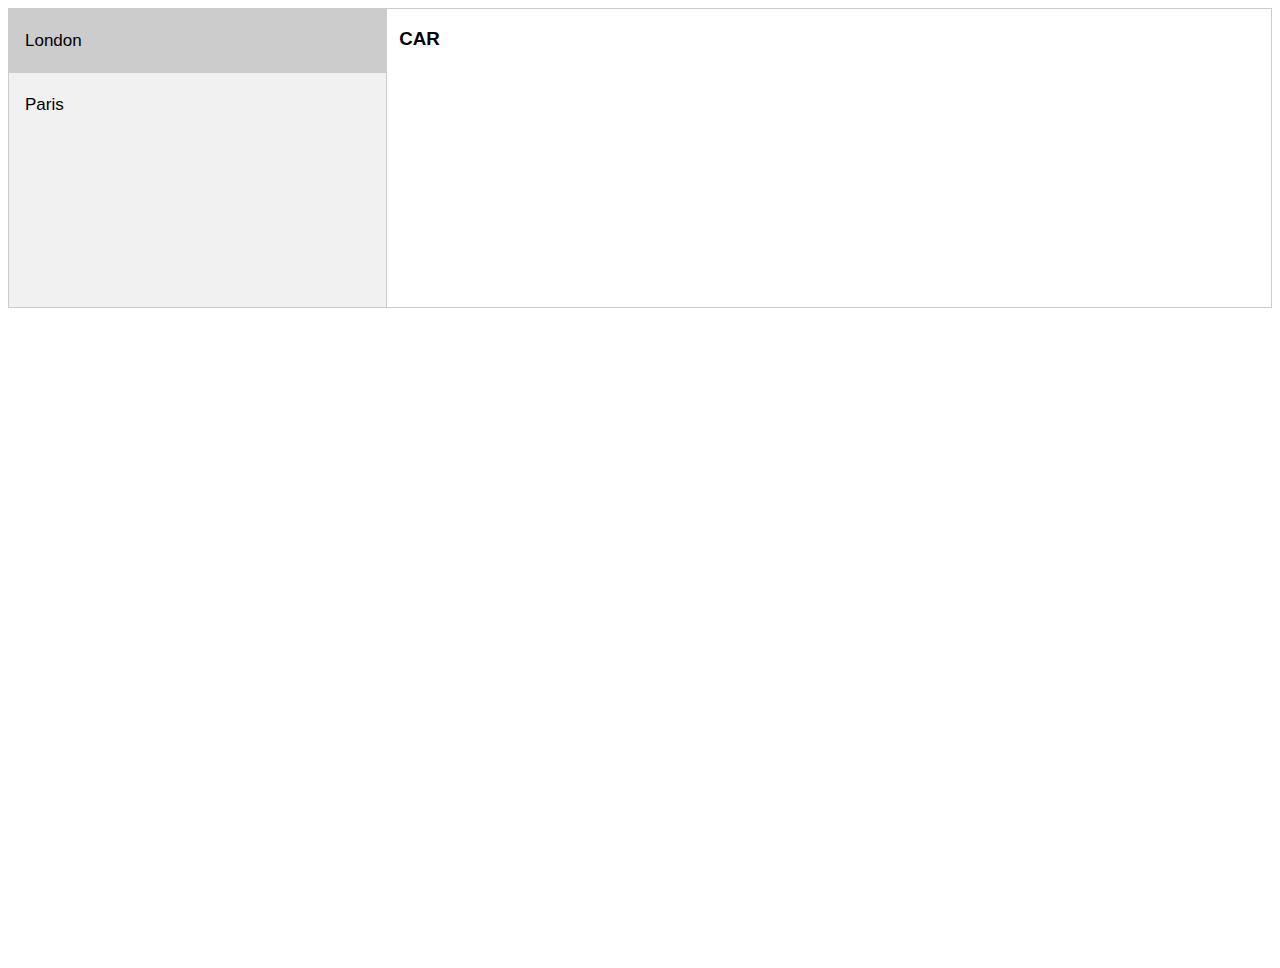
<file: index33t.html>
<!DOCTYPE html>
<html>
<head>
    <meta charset="utf-8">
    <title>Custom hot spots</title>
    <link rel="stylesheet" href="https://cdn.pannellum.org/2.3/pannellum.css"/>
    <link rel="stylesheet" href="https://stackpath.bootstrapcdn.com/bootstrap/4.1.3/css/bootstrap.min.css" integrity="sha384-MCw98/SFnGE8fJT3GXwEOngsV7Zt27NXFoaoApmYm81iuXoPkFOJwJ8ERdknLPMO" crossorigin="anonymous">
    <script type="text/javascript" src="https://cdn.pannellum.org/2.3/pannellum.js"></script>


    <style>
    #panorama {
        width: 100%;
        height: 100vh;
       /* margin:5em;*/
    }
 
 .pnlm-about-msg{
opacity:0;
    }


element.style {
    left: 496px;
    top: 84px;
    display: none;
    opacity: 0;
}
.pnlm-about-msg {
    opacity: 0;
}
.pnlm-about-msg {
    font-size: 11px;
    line-height: 11px;
    color: #fff0;
    padding: 5px 8px 5px 8px;
    background: rgba(0, 0, 0, 0);
}
    .pnlm-about-msg a:link, .pnlm-about-msg a:visited {
    color: #fff;
    opacity: 0;
}
    .custom-hotspot {
    height: 30px;
    width: 30px;
    border-radius: 30px;
    border: 1px solid #dce0e0;
    background: #76a4a9;
    }
    .custom-hotspot:after {
     content: '';
    height: 10px;
    width: 10px;
    margin: 10px;
    background-color: #01efef87;
    border-radius: 50%;
    display: inline-block;
 
}
    div.custom-tooltip span {
       visibility: hidden;
    position: absolute;
    border-radius: 3px;
    background-color: #f3fffa;
    color: #000;
    font-weight: 500;
    font-family: rubik, sans-serif;
    border: 2px solid #3c3a3a;
    text-align: center;
    max-width: 200px;
    padding: 5px 10px;
    margin-left: -220px;
    cursor: pointer;
    }
    div.custom-tooltip:hover span{
        visibility: visible;
    }
    div.custom-tooltip:hover span:after {
        content: '';
        position: absolute;
        width: 0;
        height: 0;
        border-width: 10px;
        border-style: solid;
        border-color: #fff transparent transparent transparent;
        bottom: -20px;
        left: -10px;
        margin: 0 50%;
    }
    .pnlm-panorama-info {
   
    color: #16d9e4;
}
* {box-sizing: border-box}
body {font-family: "Lato", sans-serif;}

/* Style the tab */
.tab {
  float: left;
  border: 1px solid #ccc;
  background-color: #f1f1f1;
  width: 30%;
  height: 300px;
}

/* Style the buttons inside the tab */
.tab button {
  display: block;
  background-color: inherit;
  color: black;
  padding: 22px 16px;
  width: 100%;
  border: none;
  outline: none;
  text-align: left;
  cursor: pointer;
  transition: 0.3s;
  font-size: 17px;
}

/* Change background color of buttons on hover */
.tab button:hover {
  background-color: #ddd;
}

/* Create an active/current "tab button" class */
.tab button.active {
  background-color: #ccc;
}

/* Style the tab content */
.tabcontent {
  float: left;
  padding: 0px 12px;
  border: 1px solid #ccc;
  width: 70%;
  border-left: none;
  height: 300px;
   @media (min-width: 320px) and (max-width: 576px) {
 #panorama{
    width:100%;
    height:auto;

 }
}
  </style>
</head>
<body>
    <div class="tab">
  <button class="tablinks" onclick="openCity(event, 'London')" id="defaultOpen">London</button>
  <button class="tablinks" onclick="openCity(event, 'Paris')">Paris</button>

</div>

<div id="London" class="tabcontent">
  <h3>CAR</h3>
  <div id="panorama"></div>
</div>

<div id="Paris" class="tabcontent">
  <h3>SCENE</h3>
  <div id="panorama2"></div> 
</div>

<script>
// Create viewer

function openCity(evt, cityName) {
  var i, tabcontent, tablinks;
  tabcontent = document.getElementsByClassName("tabcontent");
  for (i = 0; i < tabcontent.length; i++) {
    tabcontent[i].style.display = "none";
  }
  tablinks = document.getElementsByClassName("tablinks");
  for (i = 0; i < tablinks.length; i++) {
    tablinks[i].className = tablinks[i].className.replace(" active", "");
  }
  document.getElementById(cityName).style.display = "block";
  evt.currentTarget.className += " active";
}

// Get the element with id="defaultOpen" and click on it
document.getElementById("defaultOpen").click();


viewer = pannellum.viewer('panorama', ﻿{

 
    "type": "equirectangular",
    "panorama": "https://demo.sirv.com/panoramas/civic.jpg",  
     "pitch": 2.3,
    "yaw": 15.4,
    "hfov": 120,
     "title": "Solitaire Animations",
    "author": "Mukesh",
    "autoLoad": true,
    "autoRotate": -3,
    "autoRotateInactivityDelay":10000,
      "compass": true,
    "northOffset": 247.5,
    // "hotSpotDebug": true,
    "hotSpots": [
        {
            "pitch": 24.1,
            "yaw": 11.5,
            "cssClass": "custom-hotspot",
            "createTooltipFunc": hotspot,
            "createTooltipArgs": "Solitaire Infosys"
        },
            {
            "pitch": 314.9,
            "yaw": 12.5,
            "cssClass": "custom-hotspot",
            "createTooltipFunc": hotspot,
            "createTooltipArgs": "Frontend is Fine"
        },
          {
            "pitch": 14.9,
            "yaw": -12.5,
            "cssClass": "custom-hotspot",
            "createTooltipFunc": hotspot,
            "createTooltipArgs": "Summer of 69 its Bryan ADAMS"
        },
          {
            "pitch": 114.9,
            "yaw": 52.5,
            "cssClass": "custom-hotspot",
            "createTooltipFunc": hotspot,
            "createTooltipArgs": "ROGER THAT"
        },
          {
            "pitch": 214.9,
            "yaw": -342.5,
            "cssClass": "custom-hotspot",
            "createTooltipFunc": hotspot,
            "createTooltipArgs": "GAMAA CHECK"
        },
          {
            "pitch": 1454.9,
            "yaw": -32.5,
            "cssClass": "custom-hotspot",
            "createTooltipFunc": hotspot,
            "createTooltipArgs": "Zurik is fine"
        },
        {
            "pitch": -9.4,
            "yaw": 222.6,
            "cssClass": "custom-hotspot",
            "createTooltipFunc": hotspot,
            "createTooltipArgs": "Slinfy is the root"
        },
        {
            "pitch": -0.9,
            "yaw": 144.4,
            "cssClass": "custom-hotspot",
            "createTooltipFunc": hotspot,
            "createTooltipArgs": "Zabeen"
        },
               {
            "pitch": -0.9,
            "yaw": 14.4,
            "cssClass": "custom-hotspot",
            "createTooltipFunc": hotspot,
            "createTooltipArgs": "TAJ IS MY PRESTIGE"
        },
            {
            "pitch": -17.9,
            "yaw": -784.4,
            "cssClass": "custom-hotspot",
            "createTooltipFunc": hotspot,
            "createTooltipArgs": "TAJ IS MY PRESTIGE"
        }
    ]
});

// Hot spot creation function
function hotspot(hotSpotDiv, args) {
    hotSpotDiv.classList.add('custom-tooltip');
    var span = document.createElement('span');
    span.innerHTML = args;
    hotSpotDiv.appendChild(span);
    span.style.width = span.scrollWidth - 20 + 'px';
    span.style.marginLeft = -(span.scrollWidth - hotSpotDiv.offsetWidth) / 2 + 'px';
    span.style.marginTop = -span.scrollHeight - 12 + 'px';
}
function hotspot2(hotSpotDiv, args) {
    hotSpotDiv.classList.add('custom-tooltip');
    var span = document.createElement('span');
    span.innerHTML = args;
    hotSpotDiv.appendChild(span);
    span.style.width = span.scrollWidth - 20 + 'px';
    span.style.marginLeft = -(span.scrollWidth - hotSpotDiv.offsetWidth) / 2 + 'px';
    span.style.marginTop = -span.scrollHeight - 12 + 'px';
}

    $(document).ready(function() {
        $(".panorama").on("contextmenu",function(){
           return false;
        }); 
    });

</script>

</body>
</html>
</file>
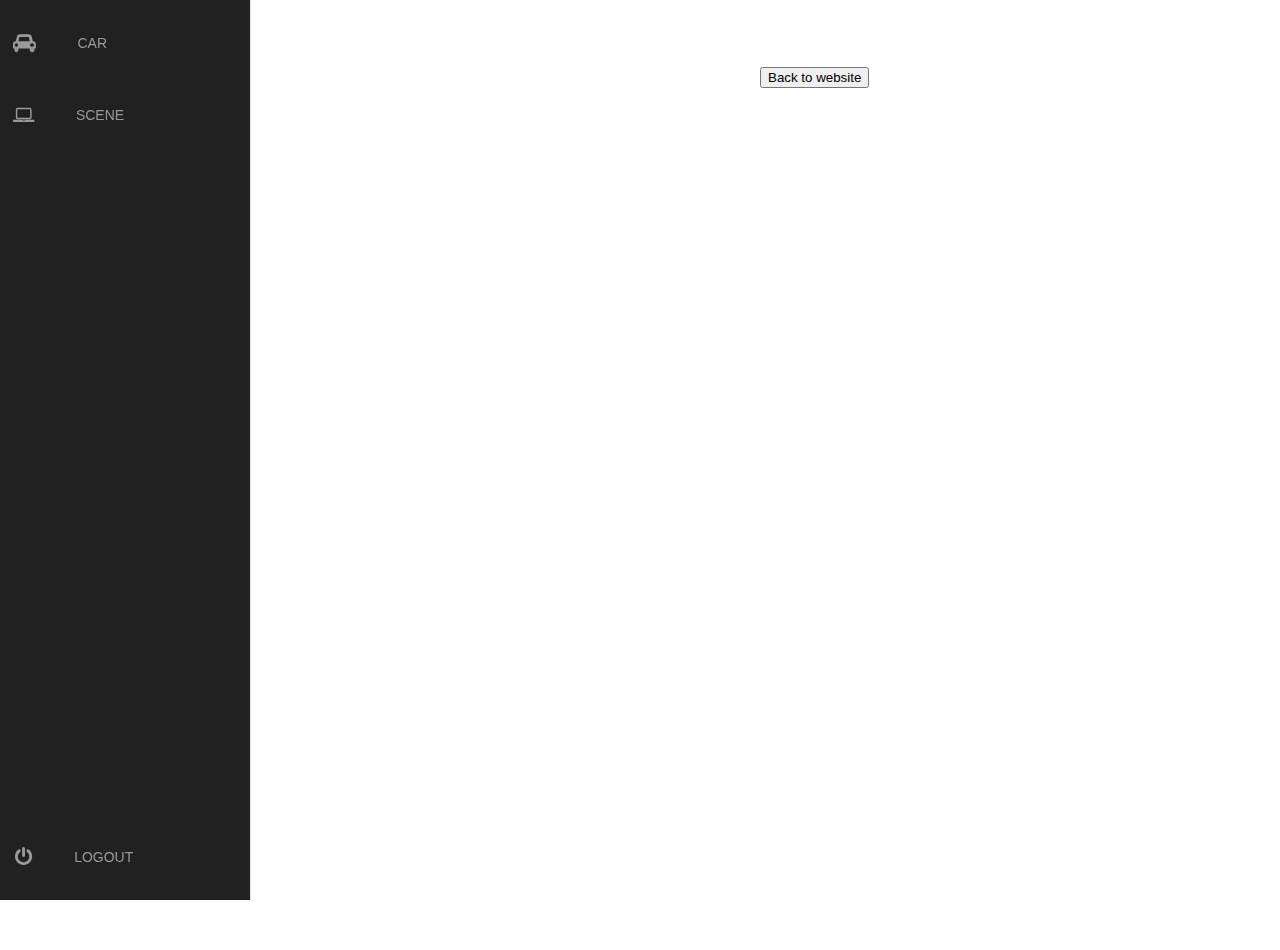
<file: multipage2/index33C2.html>
<!DOCTYPE html>
<html>
<head>
    <meta charset="utf-8">
    <meta name="viewport" content="width=device-width, user-scalable=0, initial-scale=1.0, minimum-scale=1.0, maximum-scale=1.0" />
    <title>Custom hot spots</title>
    <link rel="stylesheet" href="https://cdn.pannellum.org/2.3/pannellum.css"/>
    <link rel="stylesheet" href="https://stackpath.bootstrapcdn.com/bootstrap/4.1.3/css/bootstrap.min.css" integrity="sha384-MCw98/SFnGE8fJT3GXwEOngsV7Zt27NXFoaoApmYm81iuXoPkFOJwJ8ERdknLPMO" crossorigin="anonymous">
    <link rel="stylesheet" href="https://cdnjs.cloudflare.com/ajax/libs/font-awesome/4.7.0/css/font-awesome.min.css">

    <script type="text/javascript" src="https://cdn.pannellum.org/2.3/pannellum.js"></script>


    <style>
    #panorama {
        width: 100%;
        height: 100vh;
      margin-top:-9em;  
        }

    .pnlm-panorama-info {
    position: absolute;
    bottom: 4px;
    left: 50px;
    border-radius: 3px;
}
 
 .pnlm-about-msg{
opacity:0;
    }
    .nav-text{
        padding: 2em;
    }


element.style {
    left: 496px;
    top: 84px;
    display: none;
    opacity: 0;
}
.pnlm-about-msg {
    opacity: 0;
}
.pnlm-about-msg {
    font-size: 11px;
    line-height: 11px;
    color: #fff0;
    padding: 5px 8px 5px 8px;
    background: rgba(0, 0, 0, 0);
}
    .pnlm-about-msg a:link, .pnlm-about-msg a:visited {
    color: #fff;
    opacity: 0;
}

    .custom-hotspot {
height: 30px;
    width: 30px;
    border-radius: 30px;
    border: 1px solid #fbffff;
    background: #a8a8a800;
    }
    .custom-hotspot:after {
     content: '';
    height: 10px;
    width: 10px;
    margin: 10px;
    background-color: #01efef87;
    border-radius: 50%;
    display: inline-block;
 
}
.button-back{
      position: relative;
    top: 0em;
    z-index: 1;
      left: 47em;

}


div.custom-tooltip span {
    visibility: hidden;
    position: absolute;
    border-radius: -1px;
    background-color: #f3fffa00;
    color: #fff3f3;
    font-weight: 600;
    font-family: rubik, sans-serif;
    /* border: 2px solid #3c3a3a; */
    text-align: center;
    max-width: 200px;
    padding: 10px 28px;
    margin-left: -220px;
    cursor: pointer;
    }
    .vid-img{
            border: 3px solid #e4e4e4;
    border-style: outset;   
   z-index: 1
    }
  .posn-vid-div{
        position: relative;
    top: 31em;
    z-index: 1;
    right: 10em;
    }
/*    div.custom-tooltip span {
       visibility: hidden;
    position: absolute;
    border-radius: 3px;
    background-color: #f3fffa;
    color: #000;
    font-weight: 500;
    font-family: rubik, sans-serif;
    border: 2px solid #3c3a3a;
    text-align: center;
    max-width: 200px;
    padding: 5px 10px;
    margin-left: -220px;
    cursor: pointer;
    }*/
    div.custom-tooltip:hover span{
        visibility: visible;
    }
    div.custom-tooltip:hover span:after {
        content: '';
        position: absolute;
        width: 0;
        height: 0;
        border-width: 10px;
        border-style: solid;
        border-color: #fff transparent transparent transparent;
        bottom: -20px;
        left: -10px;
        margin: 0 50%;
    }
    .pnlm-panorama-info {
   
    color: #16d9e4;
}
@import url(//netdna.bootstrapcdn.com/font-awesome/4.0.3/css/font-awesome.css);
}
@import url(https://fonts.googleapis.com/css?family=Titillium+Web:300);
.fa-2x {
font-size: 2em;
}
.fa {
position: relative;
display: table-cell;
width: 60px;
height: 36px;
text-align: center;
vertical-align: middle;
font-size:20px;
}
.main-menu {
    background:url(/bgblack.jpg);
    background-size: cover;
}


.main-menu:hover,nav.main-menu.expanded {
width:250px;
overflow:visible;
}

.main-menu {
background:#212121;
border-right:1px solid #e5e5e5;
position:absolute;
top:0;
bottom:0;
height:100%;
left:0;
width:60px;
overflow:hidden;
-webkit-transition:width .05s linear;
transition:width .05s linear;
-webkit-transform:translateZ(0) scale(1,1);
z-index:1000;
}

.main-menu>ul {
margin:7px 0;
}

.main-menu li {
position:relative;
display:block;
width:250px;
}

.main-menu li>a {
position:relative;
display:table;
border-collapse:collapse;
border-spacing:0;
color:#999;
 font-family: arial;
font-size: 14px;
text-decoration:none;
-webkit-transform:translateZ(0) scale(1,1);
-webkit-transition:all .1s linear;
transition:all .1s linear;
  
}

.main-menu .nav-icon {
position:relative;
display:table-cell;
width:60px;
height:36px;
text-align:center;
vertical-align:middle;
font-size:18px;
}

.main-menu .nav-text {
position:relative;
display:table-cell;
vertical-align:middle;
width:190px;
  font-family: 'Titillium Web', sans-serif;
}

.main-menu>ul.logout {
position:absolute;
left:0;
bottom:0;
}

.no-touch .scrollable.hover {
overflow-y:hidden;
}

.no-touch .scrollable.hover:hover {
overflow-y:auto;
overflow:visible;
}

a:hover,a:focus {
text-decoration:none;
}

nav {
-webkit-user-select:none;
-moz-user-select:none;
-ms-user-select:none;
-o-user-select:none;
user-select:none;
}

nav ul,nav li {
outline:0;
margin:0;
padding:0;
}
.main-menu li:hover>a,nav.main-menu li.active>a,.dropdown-menu>li>a:hover,.dropdown-menu>li>a:focus,.dropdown-menu>.active>a,.dropdown-menu>.active>a:hover,.dropdown-menu>.active>a:focus,.no-touch .dashboard-page nav.dashboard-menu ul li:hover a,.dashboard-page nav.dashboard-menu ul li.active a {
color:#fff;
background-color:#5fa2db;
}
.area {
float: left;
background: #e2e2e2;
width: 100%;
height: 100%;
}
@font-face {
  font-family: 'Titillium Web';
  font-style: normal;
  font-weight: 300;
  src: local('Titillium WebLight'), local('TitilliumWeb-Light'), url(http://themes.googleusercontent.com/static/fonts/titilliumweb/v2/anMUvcNT0H1YN4FII8wpr24bNCNEoFTpS2BTjF6FB5E.woff) format('woff');
}


}
  </style>
</head>
<body>
<!--     <div class="area"></div>
 -->

        <div class="container-fluid" >
 <div class="row">
       <nav class="main-menu">
<!--      <button onclick="myFunction()"  class="btn btn-primary"> Change to 2</button>
        <button onclick="myFunction2()"  class="btn btn-warning"> Change back to 1</button> -->
            <ul>
                <li >
                    <a href="/mukesh/Html/360Hotspot/multipage/index33C.html">
                        <i class="fa fa-car fa-2x"></i>
                        <span class="nav-text">
                           CAR
                        </span>
                    </a>
                  
                </li>
                <li  class="has-subnav">
                    <a   href="#">
                        <i class="fa fa-laptop fa-2x"></i>
                        <span class="nav-text">
                          SCENE
                        </span>
                    </a>
                    
                </li>
                       
            </ul>

            <ul class="logout">
                <li>
                   <a href="#">
                         <i class="fa fa-power-off fa-2x"></i>
                        <span class="nav-text">
                          LOGOUT
                        </span>
                    </a>
                </li>  
            </ul>
        </nav>
      <div class="col-12">
          <div class="d-flex flex-row">
          <div style="z-index: 1;padding-left:10em;"> <h2 style="color:#fff; font-weight:600;"> LIBRARY</h2> </div>
                <div class="button-back"><button class="btn btn-primary"> Back to website</button> </div>
     
          </div>
              <div class="d-flex flex-row-reverse posn-vid-div"> 
              <a href="" class="vid-img">    <img src="home.png" width="150px" height="90px" alt="car"> </a>
           </div>
             <iframe id="panorama" width="100%" height="500px" allowfullscreen style="border-style:none;" src="https://cdn.pannellum.org/2.4/pannellum.htm?config=https://pannellum.org/configs/compass.json&amp;autoLoad=true&amp;autoRotate=3"></iframe>
       

        
 
        </div>
     </div>
 </div>
<script>
// Create viewer


viewer = pannellum.viewer('panorama', ﻿{

 
    "type": "equirectangular",
    // "panorama": "https://demo.sirv.com/panoramas/civic.jpg",  
     "pitch": 2.3,
    "yaw": 15.4,
    "hfov": 120,
     "title": "Solitaire Animations",
    "author": "Mukesh",
    "autoLoad": true,
    "autoRotate": -3,
    "autoRotateInactivityDelay":10000,
      "compass": true,
    "northOffset": 247.5,
    // "hotSpotDebug": true,
    "hotSpots": [
        {
            "pitch": 24.1,
            "yaw": 11.5,
            "cssClass": "custom-hotspot",
            "createTooltipFunc": hotspot,
            "createTooltipArgs": "Solitaire Infosys Mohali Punjab"
        },
            {
            "pitch": 314.9,
            "yaw": 12.5,
            "cssClass": "custom-hotspot",
            "createTooltipFunc": hotspot,
            "createTooltipArgs": "Housten Calling Housten"
        },
          {
            "pitch": 14.9,
            "yaw": -12.5,
            "cssClass": "custom-hotspot",
            "createTooltipFunc": hotspot,
            "createTooltipArgs": "Summer of 69 its Bryan ADAMS"
        },
          {
            "pitch": 114.9,
            "yaw": 52.5,
            "cssClass": "custom-hotspot",
            "createTooltipFunc": hotspot,
            "createTooltipArgs": " Troops have crossed the Tiger HILL ROGER THAT"
        },
          {
            "pitch": 214.9,
            "yaw": -342.5,
            "cssClass": "custom-hotspot",
            "createTooltipFunc": hotspot,
            "createTooltipArgs": "GAMAA rays can penetrate steel"
        },
          {
            "pitch": 1454.9,
            "yaw": -32.5,
            "cssClass": "custom-hotspot",
            "createTooltipFunc": hotspot,
            "createTooltipArgs": "Zurik is fine Delhi is al ok"
        },
        {
            "pitch": -9.4,
            "yaw": 222.6,
            "cssClass": "custom-hotspot",
            "createTooltipFunc": hotspot,
            "createTooltipArgs": "Slinfy is the root"
        },
        {
            "pitch": -0.9,
            "yaw": 144.4,
            "cssClass": "custom-hotspot",
            "createTooltipFunc": hotspot,
            "createTooltipArgs": "Zabeen"
        },
               {
            "pitch": -0.9,
            "yaw": 14.4,
            "cssClass": "custom-hotspot",
            "createTooltipFunc": hotspot,
            "createTooltipArgs": "TAJ IS MY PRESTIGE"
        },
            {
            "pitch": -17.9,
            "yaw": -784.4,
            "cssClass": "custom-hotspot",
            "createTooltipFunc": hotspot,
            "createTooltipArgs": "TAJ IS MY PRESTIGE"
        }
    ]
});

viewer = pannellum.viewer('panorama2', ﻿{

 
    "type": "equirectangular",
    "panorama": "lake.jpg",  
     "pitch": 2.3,
    "yaw": 15.4,
    "hfov": 120,
     "title": "Solitaire Animations",
    "author": "Mukesh",
    "autoLoad": true,
    "autoRotate": -3,
    "autoRotateInactivityDelay":10000,
      "compass": true,
    "northOffset": 247.5,
    // "hotSpotDebug": true,
    "hotSpots": [
        {
            "pitch": 24.1,
            "yaw": 11.5,
            "cssClass": "custom-hotspot",
            "createTooltipFunc": hotspot,
            "createTooltipArgs": "Solitaire Infosys"
        },
            {
            "pitch": 314.9,
            "yaw": 12.5,
            "cssClass": "custom-hotspot",
            "createTooltipFunc": hotspot,
            "createTooltipArgs": "Frontend is Fine"
        },
          {
            "pitch": 14.9,
            "yaw": -12.5,
            "cssClass": "custom-hotspot",
            "createTooltipFunc": hotspot,
            "createTooltipArgs": "Summer of 69 its Bryan ADAMS"
        },
          {
            "pitch": 114.9,
            "yaw": 52.5,
            "cssClass": "custom-hotspot",
            "createTooltipFunc": hotspot,
            "createTooltipArgs": "ROGER THAT"
        },
          {
            "pitch": 214.9,
            "yaw": -342.5,
            "cssClass": "custom-hotspot",
            "createTooltipFunc": hotspot,
            "createTooltipArgs": "GAMAA CHECK"
        },
          {
            "pitch": 1454.9,
            "yaw": -32.5,
            "cssClass": "custom-hotspot",
            "createTooltipFunc": hotspot,
            "createTooltipArgs": "Zurik is fine"
        },
        {
            "pitch": -9.4,
            "yaw": 222.6,
            "cssClass": "custom-hotspot",
            "createTooltipFunc": hotspot,
            "createTooltipArgs": "Slinfy is the root"
        },
        {
            "pitch": -0.9,
            "yaw": 144.4,
            "cssClass": "custom-hotspot",
            "createTooltipFunc": hotspot,
            "createTooltipArgs": "Zabeen"
        },
               {
            "pitch": -0.9,
            "yaw": 14.4,
            "cssClass": "custom-hotspot",
            "createTooltipFunc": hotspot,
            "createTooltipArgs": "TAJ IS MY PRESTIGE"
        },
            {
            "pitch": -17.9,
            "yaw": -784.4,
            "cssClass": "custom-hotspot",
            "createTooltipFunc": hotspot,
            "createTooltipArgs": "TAJ IS MY PRESTIGE"
        }
    ]
});


// Hot spot creation function
function hotspot(hotSpotDiv, args) {
    hotSpotDiv.classList.add('custom-tooltip');
    var span = document.createElement('span');
    span.innerHTML = args;
    hotSpotDiv.appendChild(span);
    span.style.width = span.scrollWidth - 20 + 'px';
    span.style.marginLeft = -(span.scrollWidth - hotSpotDiv.offsetWidth) / 2 + 'px';
    span.style.marginTop = -span.scrollHeight - 12 + 'px';
}

    // $(document).ready(function() {
    //     $(".panorama").on("contextmenu",function(){
    //        return false;
    //     }); 

    // });




</script>


</body>
</html>
</file>
